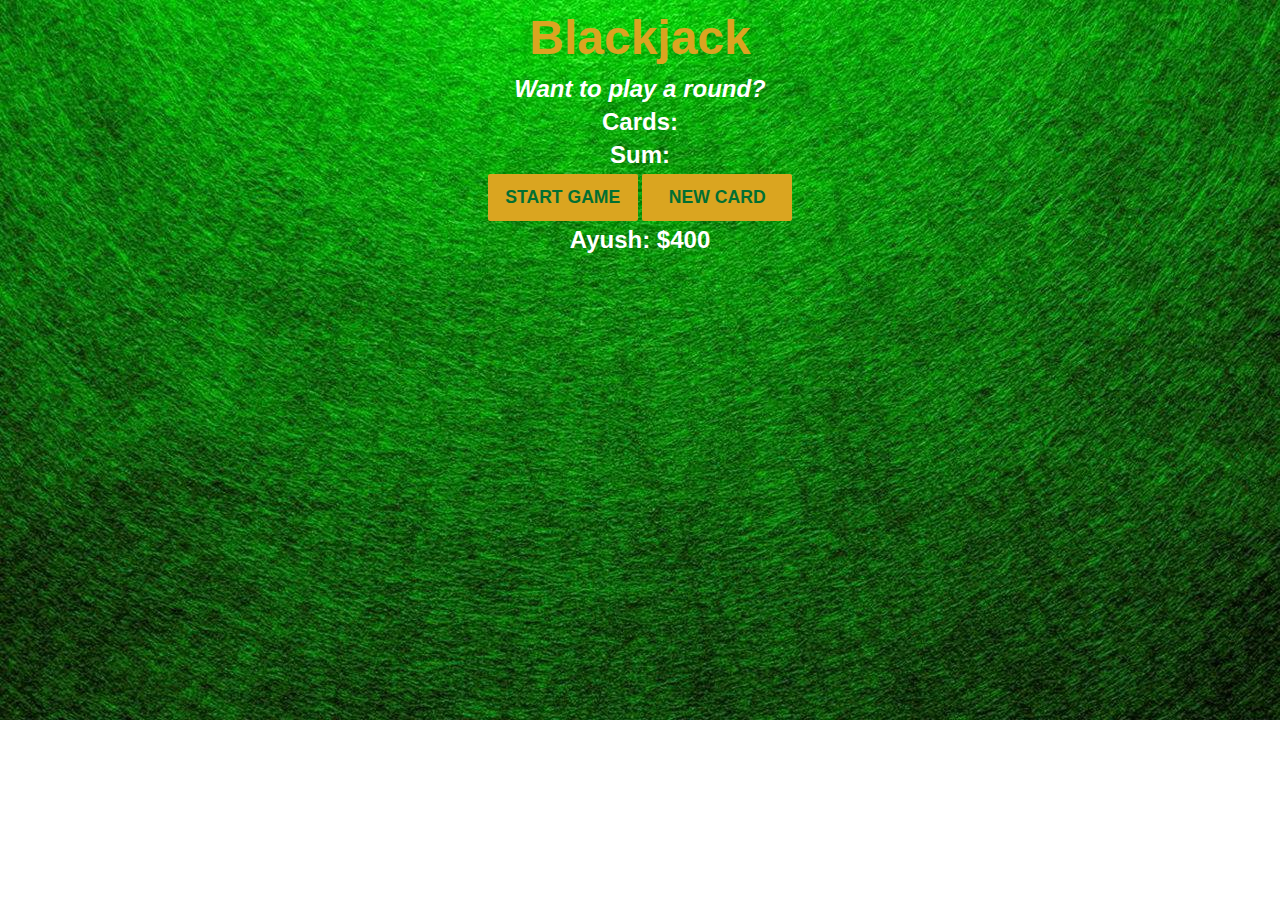
<file: Blackjack game/index.html>
<!DOCTYPE html>
<html lang="en">
  <head>
    <meta charset="UTF-8" />
    <meta http-equiv="X-UA-Compatible" content="IE=edge" />
    <meta name="viewport" content="width=device-width, initial-scale=1.0" />
    <link rel="stylesheet" href="style.css" />
    <title>Blackjack game</title>
  </head>
  <body>
    <h1>Blackjack</h1>
    <p id="message-el">Want to play a round?</p>
    <p id="card-el">Cards:</p>
    <p id="sum-el">Sum:</p>
    <button onclick="startGame()">Start Game</button>
    <button onclick="newCard()">New Card</button>
    <p id="player-el"></p>
    <script src="index.js"></script>
  </body>
</html>
</file>
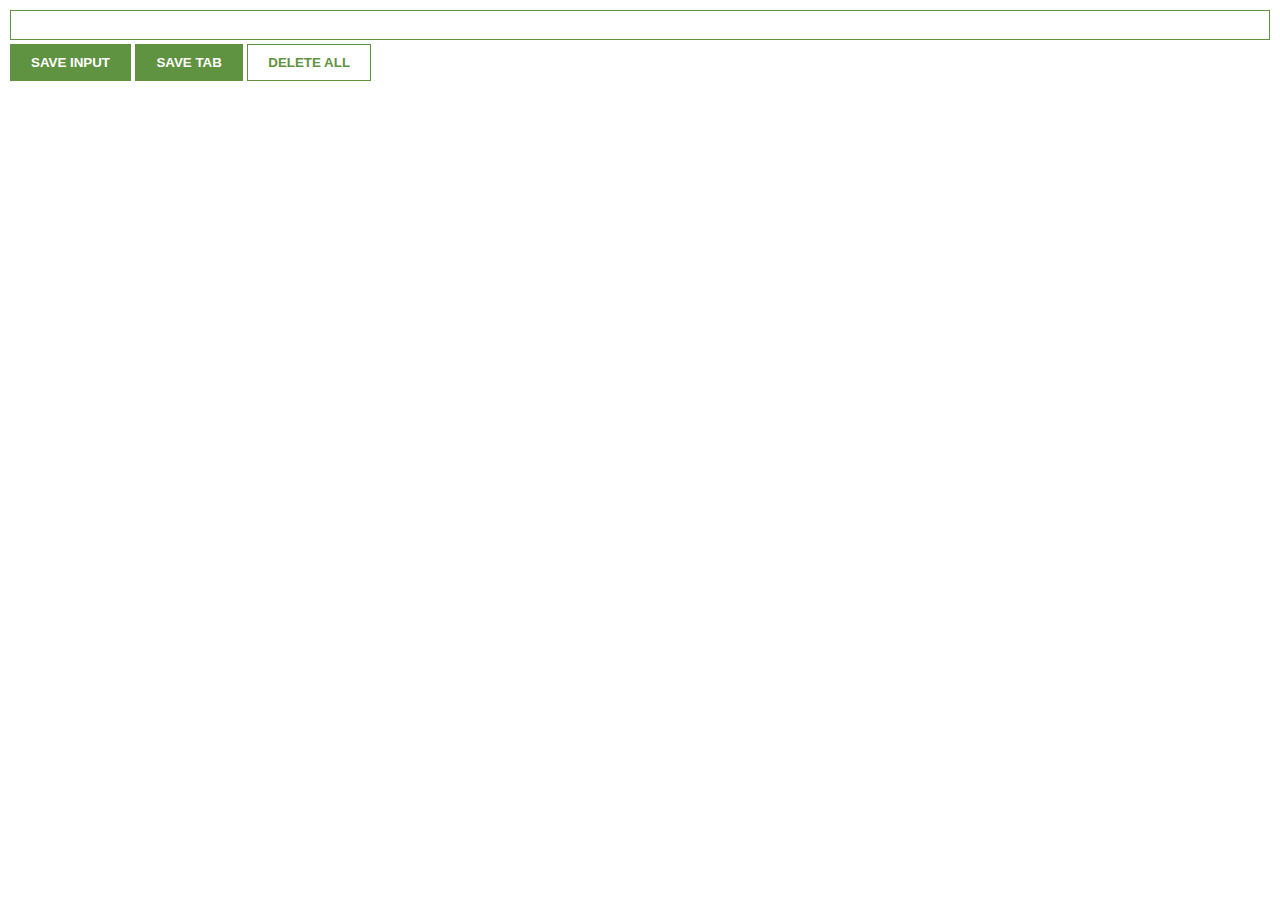
<file: build a chrome extension/index.html>
<!DOCTYPE html>
<html lang="en">
  <head>
    <meta charset="UTF-8" />
    <meta http-equiv="X-UA-Compatible" content="IE=edge" />
    <meta name="viewport" content="width=device-width, initial-scale=1.0" />
    <link rel="stylesheet" href="style.css" />
    <title>Build a chrome extension</title>
  </head>
  <body>
    <input type="text" id="input-el" />
    <button id="input-btn">SAVE INPUT</button>
    <button id="tab-btn">SAVE TAB</button>
    <button id="delete-btn">DELETE ALL</button>
    <ul id="ul-el"></ul>
    <script src="index.js"></script>
  </body>
</html>
</file>
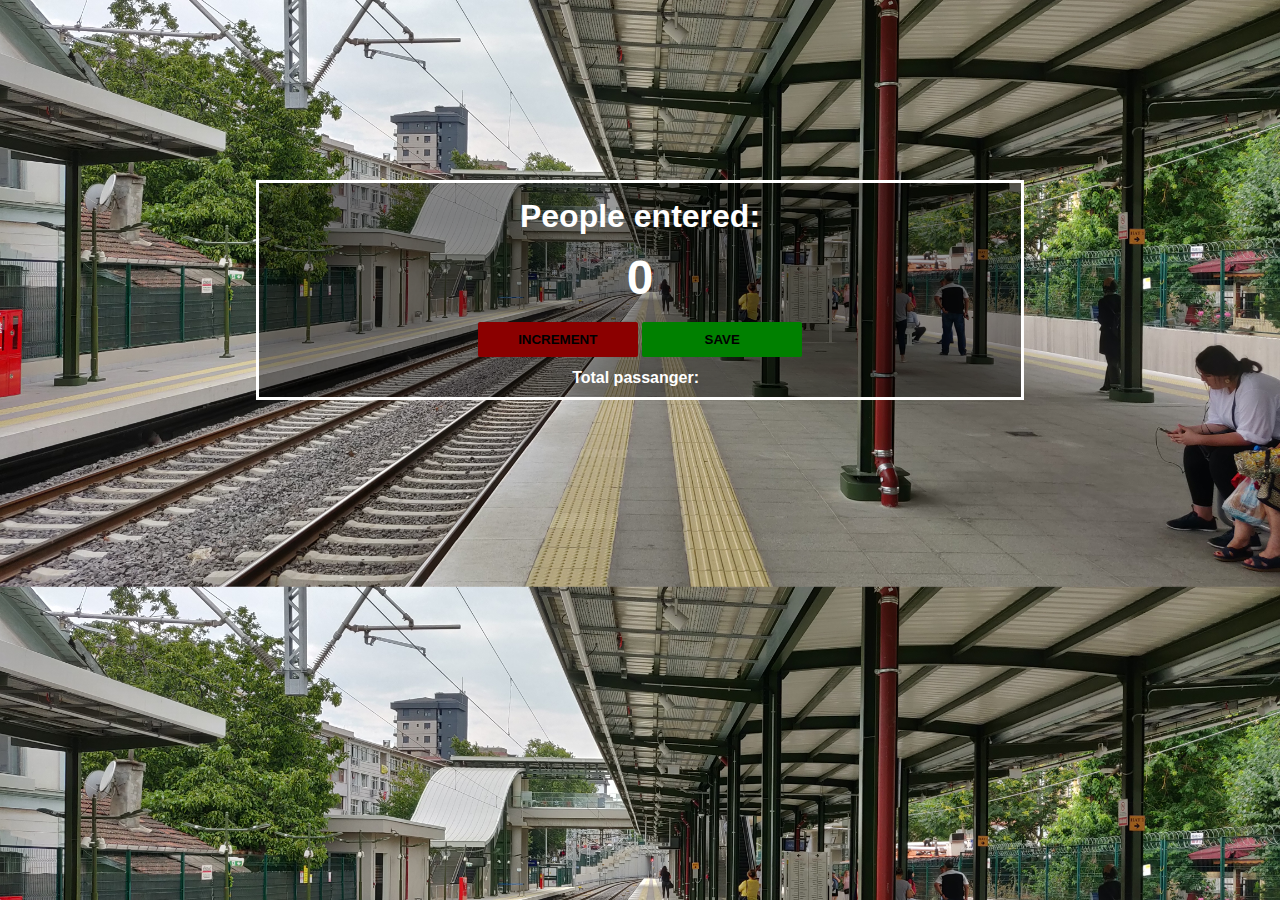
<file: Subway counter app/index.html>
<!DOCTYPE html>
<html lang="en">
  <head>
    <meta charset="UTF-8" />
    <meta http-equiv="X-UA-Compatible" content="IE=edge" />
    <meta name="viewport" content="width=device-width, initial-scale=1.0" />
    <link rel="stylesheet" href="style.css" />
    <title>Subway Counting App</title>
  </head>
  <body>
    <div class="counter-app">
      <h1>People entered:</h1>
      <h2 id="count-el">0</h2>
      <button id="increment-btn" onclick="increment()">INCREMENT</button>
      <button id="save-btn" onclick="save()">SAVE</button>
      <p id="save-el">Total passanger: &nbsp</p>
    </div>

    <script src="index.js"></script>
  </body>
</html>
</file>
<file: Blackjack game/style.css>
* {
  margin: 0;
  padding: 0;
  box-sizing: border-box;
}

body {
  font-family: -apple-system, BlinkMacSystemFont, "Segoe UI", Roboto, Oxygen,
    Ubuntu, Cantarell, "Open Sans", "Helvetica Neue", sans-serif;
  font-size: 16px;
  background-image: url(blackjack.jpg);
  background-size: cover;
  background-repeat: no-repeat;
  text-align: center;
  color: white;
  font-weight: bold;
}

#message-el {
  font-style: italic;
}
h1 {
  margin-top: 10px;
  margin-bottom: 10px;
  font-size: 3em;
  color: goldenrod;
}

p {
  margin-top: 5px;
  font-size: 1.5em;

  color: white;
}

button {
  margin-top: 5px;
  width: 150px;
  border: none;
  border-radius: 2px;
  padding-top: 0.8rem;
  padding-bottom: 0.8rem;
  font-size: 1.1em;
  font-weight: bold;
  text-transform: uppercase;
  color: #016f32;
  background-color: goldenrod;
  cursor: pointer;
}
</file>
<file: build a chrome extension/style.css>
* {
  margin: 0;
  padding: 0;
  box-sizing: border-box;
}
body {
  padding: 10px;
  font-family: Arial, Helvetica, sans-serif;
  min-width: 400px;
}
input {
  width: 100%;
  padding: 0.5em;
  border: 1px solid #5f9341;
}

button {
  background: #5f9341;
  color: white;
  padding: 10px 20px;
  border: 1px solid #5f9341;
  font-weight: bold;
  margin-top: 0.2rem;
}
#delete-btn {
  background: none;
  color: #5f9341;
}
ul {
  list-style-type: none;
  margin-top: 1.2rem;
}

li {
  margin-top: 0.2rem;
}

a {
  color: #5f9341;
}
</file>
<file: Subway counter app/style.css>
* {
  margin: 0;
  padding: 0;
  box-sizing: border-box;
}

body {
  background-image: url(station.jpg);
  background-size: cover;
  font-family: -apple-system, BlinkMacSystemFont, "Segoe UI", Roboto, Oxygen,
    Ubuntu, Cantarell, "Open Sans", "Helvetica Neue", sans-serif;
  text-align: center;
  font-weight: bold;
}
.counter-app {
  position: absolute;
  top: 20%;
  left: 20%;
  width: 60%;
  margin: auto;
  background-color: rgb(0, 0, 0); /* Fallback color */
  background-color: rgba(0, 0, 0, 0.4); /* Black w/opacity/see-through */
  border: 3px solid white;
}
h1 {
  margin-top: 15px;
  margin-bottom: 15px;
  color: white;
}

h2 {
  font-size: 3em;
  margin-top: 0;
  margin-bottom: 15px;
  color: white;
}

button {
  width: 10rem;
  padding-top: 10px;
  padding-bottom: 10px;
  font-weight: bold;
  margin-top: 2px;
  margin-bottom: 2px;
  border: none;
  border-radius: 2px;
  cursor: pointer;
}

#increment-btn {
  background: darkred;
}

#save-btn {
  background: green;
}

#save-el {
  margin-top: 10px;
  margin-bottom: 10px;
  color: white;
  font-weight: bold;
}
</file>
